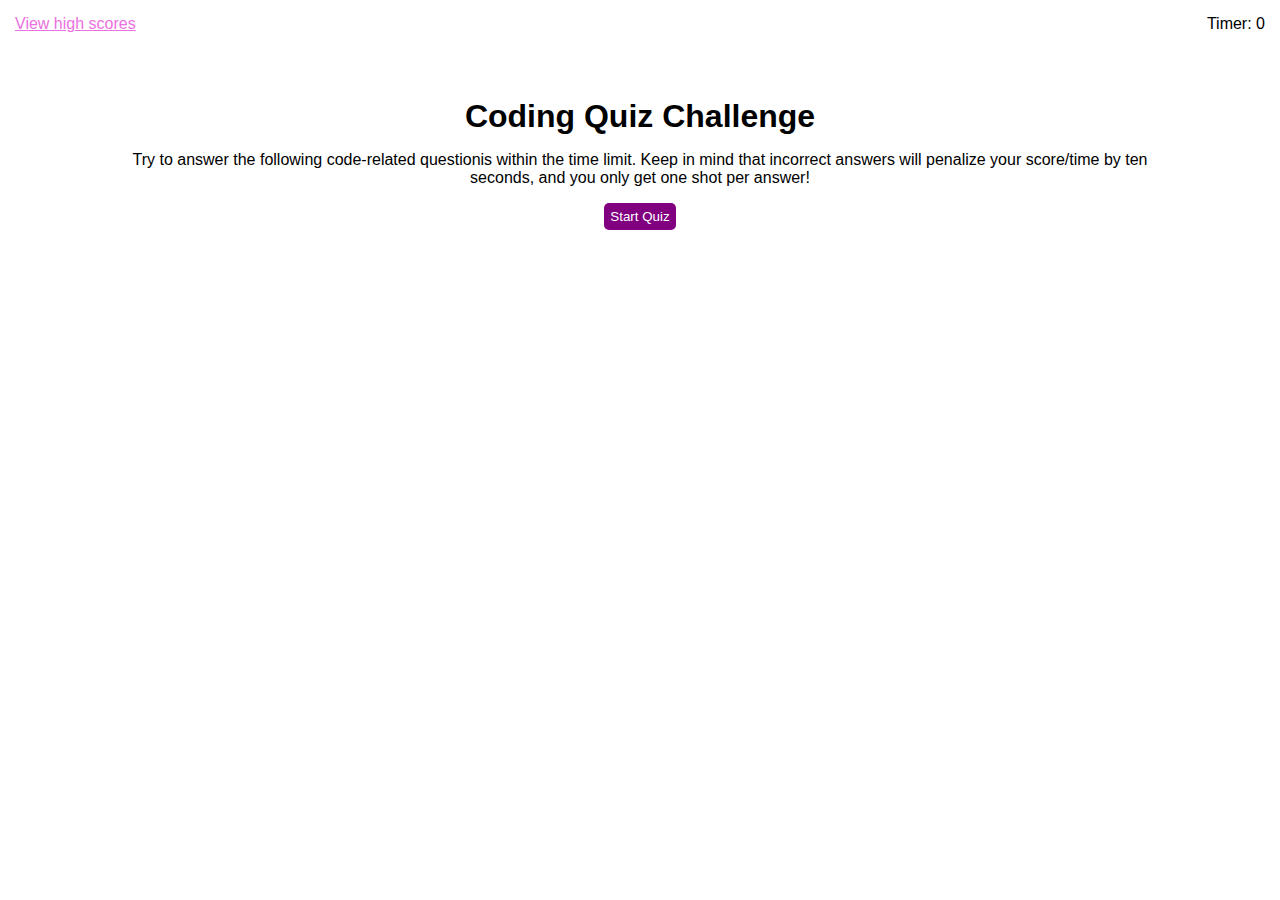
<file: index.html>
<!DOCTYPE html>
<html lang="en">

<head>
    <meta charset="UTF-8"/>
    <meta name="viewport" content="width=device-width, initial-scale=1.0"/>
    <meta http-equiv="X-UA-Compatible" content="ie=edge"/>
    <title>Code Quiz</title>
    <link rel="stylesheet" href="./assets/css/style.css" />
</head>

<body>
    <header>
        <a href="./scoreboard.html">View high scores</a>
        <p class="timer">Timer: <span id="time">0</span></p>
    </header>

    <section class="quiz-wrapper">
        <div id="start-screen">
            <h1 id="prompt">Coding Quiz Challenge</h1>
            <p id="description">Try to answer the following code-related questionis within the time limit. Keep in mind that
                    incorrect answers will penalize your score/time by ten seconds, and you only get one shot per answer!
            </p>
            <button class="btn" id="start-quiz" type="button">Start Quiz</button>
        </div>

        <div id="quiz-screen" class="hide">
            <h2 id="question"></h2>
            <div id="options"></div>
        </div>

        <div id="hint" class="hint"></div>

        <div id="end-screen" class="hide">
            <h2>Thanks for playing!</h2>
            <p>Your final score is <span id="final-score"></span>.</p>
            <p>Your initials: <input id="initials" type="text" max="3"/>
                <button class="btn" id="submit" type="button">
                    Submit
                </button>
            </p>
        </div>
    </section>

    <!--script tag at the bottom of the body so everything else loads first-->
    <script src="./assets/js/quiz.js"></script>    
</body>

</html>
</file>
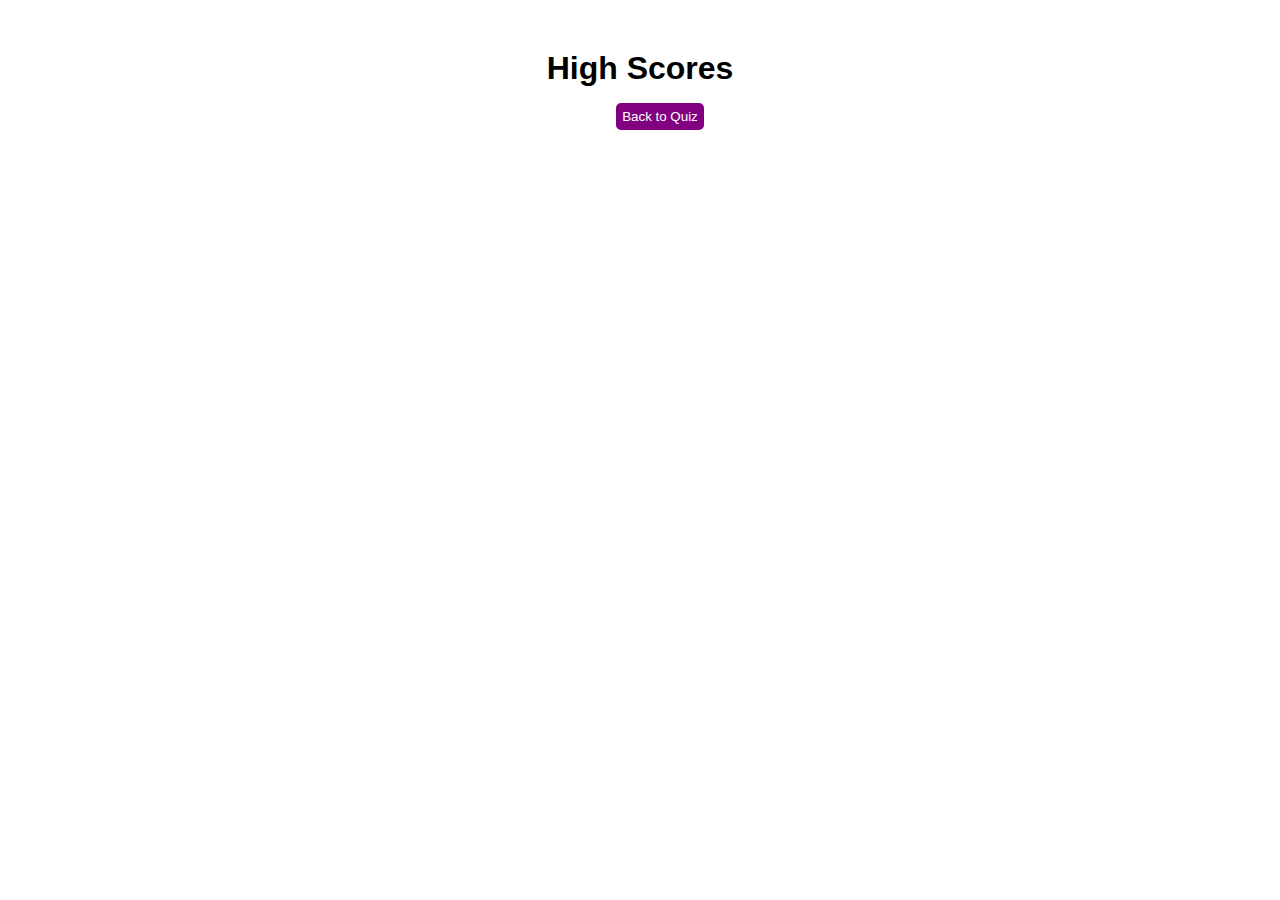
<file: scoreboard.html>
<!DOCTYPE html>
<head>
    <meta charset="UTF-8"/>
    <meta name="viewport" content="width=device-width, initial-scale=1.0"/>
    <meta http-equiv="X-UA-Compatible" content="ie=edge"/>
    <title>Code Quiz Scoreboard</title>
    <link rel="stylesheet" href="./assets/css/style.css" />
</head>

<body>
    <div class="quiz-wrapper">
        <h1>High Scores</h1>
        <ol id="highscores">

            <a href="index.html"><button>Back to Quiz</button></a>
        </ol>
    </div>
    <script src="./assets/js/scoreboard.js"></script>
    <script src= "./assets/js/quiz.js"></script>
</body>
</file>
<file: assets/css/style.css>
body {
    background: white;
    padding: 0;
    margin: 0;
    display: flex;
    flex-direction: column;
    text-decoration: none;
    font-family: Helvetica, sans-serif;
}

/* header styles start*/
header {
    display: flex;
    justify-content: space-between;
    padding: 15px;
}

.timer {
    /* get rid of the auto margins for <p>s */
    margin-block-start: 0;
    margin-block-end: 0;
}

header a {
    color: #eb70e0;
}
/*header styles end*/

/*quiz section styles start*/
.quiz-wrapper {
    padding: 50px 100px;
    display: flex;
    flex-direction: column;
    align-items: center;
    justify-items: center;
    text-align: center;
}

h1 {
    margin: 0;
}

button {
    background-color: purple;
    color: white;
    border: none;
    border-radius: 5px;
    padding: 6px;
    transition-duration: .4s;
}

button:hover {
    background-color: #eb70e0;
}

.hide {
    display: none;
}

.option.wrong {
    background-color: red;
}

.option.right {
    background-color: lightgreen;
}


/*quiz section styles end*/
</file>
